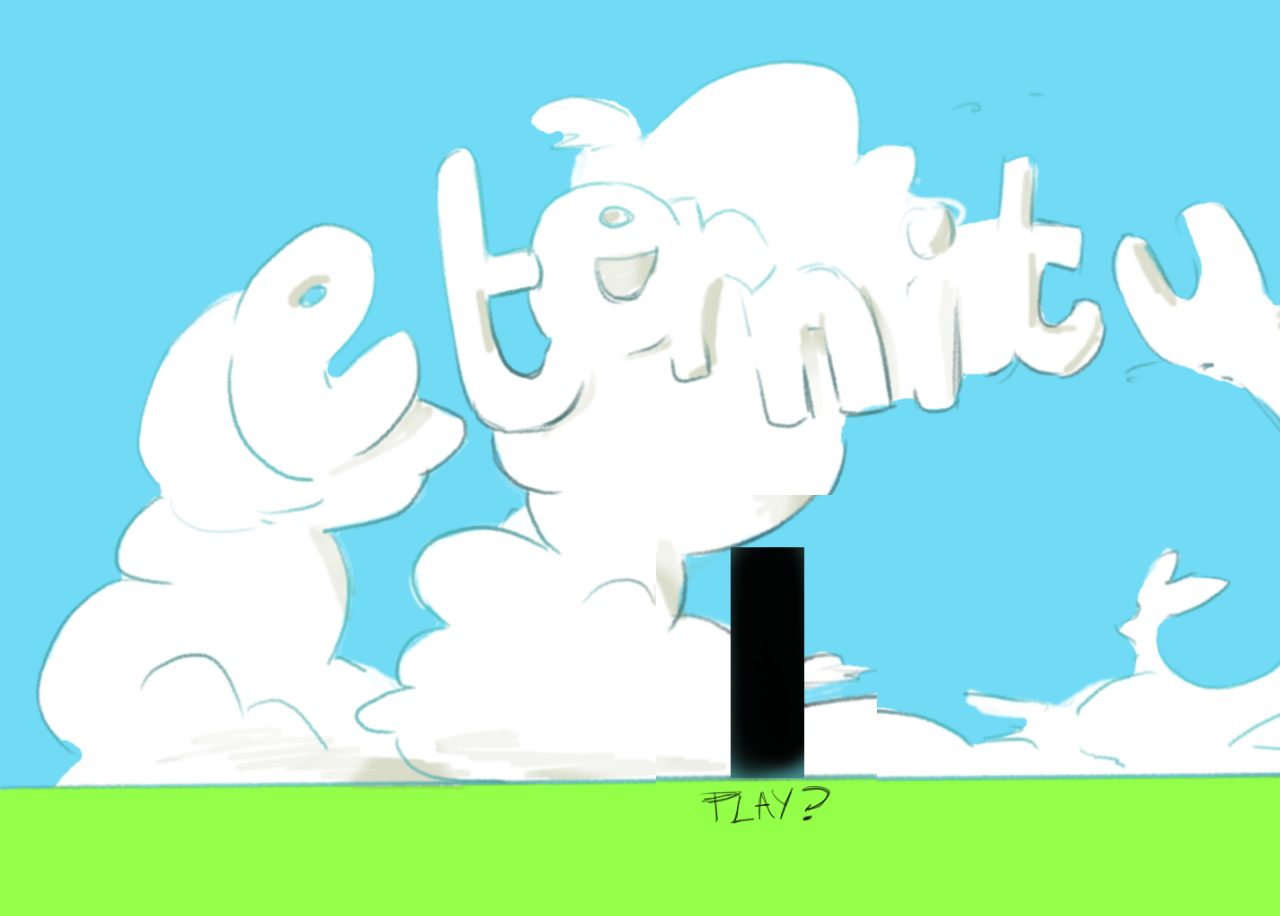
<file: index.html>
<!doctype html>
<html lang="en">
  <head>
    <link rel="stylesheet" href="default.css" />
    <link rel="stylesheet" href="index.css" />

    <meta charset="UTF-8" />
    <meta name="viewport" content="width=device-width, initial-scale=1.0" />
    <title>Document</title>
    <script type="module" src="index.js" defer></script>
  </head>
  <body>
    <a id="play" href="begin.html"><img src="assets/play.png" /></a>
  </body>
</html>
</file>
<file: default.css>
body {
  position: relative;
  min-height: 100vh;
  aspect-ratio: 8/5;
  background-size: cover;
  aspect-ratio: 8/5;
}
button {
  opacity: 100%;
  padding: 0;
  border: none;
  background: none;
  cursor: pointer;
  background-color: transparent;
  transition: all 1s;
  transform: scale(1);
}

button:hover {
  opacity: 100%;
  transition: all 0.5s;
  transform: scale(1.01);
}

#inventoryContainer {
  position: fixed;
  bottom: 0;
  display: flex;
  flex-direction: row;
}

#inventory {
  display: flex;
  flex-direction: row;
}

.backButton {
  position: fixed;
  bottom: 0;
  left: 0;
}
.invItem {
  background-color: rgba(255, 255, 255, 0.726);
  margin: 5px;
}

.invItem img {
  width: 100px;
}

.navButton {
  width: fit;
  background-color: antiquewhite;
}

.closeUp {
  position: fixed;
  top: 0;
  left: 0;
  height: 100vh;
  width: 100vw;
}

.closeUp img {
  height: 100%;
  width: 100%;
}

.dotgothic {
  font-family: "DotGothic16", sans-serif;
  font-weight: 400;
  font-style: normal;
}

#dialog {
  width: 100%;
  text-align: center;
  border: none;
  outline: none;
  background-color: rgba(254, 254, 254, 0.888);
  font-family: "DotGothic16", sans-serif;
  font-size: x-large;
}

#nextCont {
  display: flex;
  align-self: center;
}
#next {
  width: 30%;
  margin: 0px 15px;
  transform: scale(1);
}

#next:hover {
  transition: all 0.6s;
  transform: scale(1.2);
}
</file>
<file: index.css>
h1 {
  font-size: 3em;
  text-align: center;
  top: 10px;
  left: 10px;
}

body {
  background-image: url("assets/title.png");
}

#play {
  position: absolute;
  left: 45%;
  bottom: 05%;
}
#play img {
  width: 90%;
  height: auto;
}
</file>
